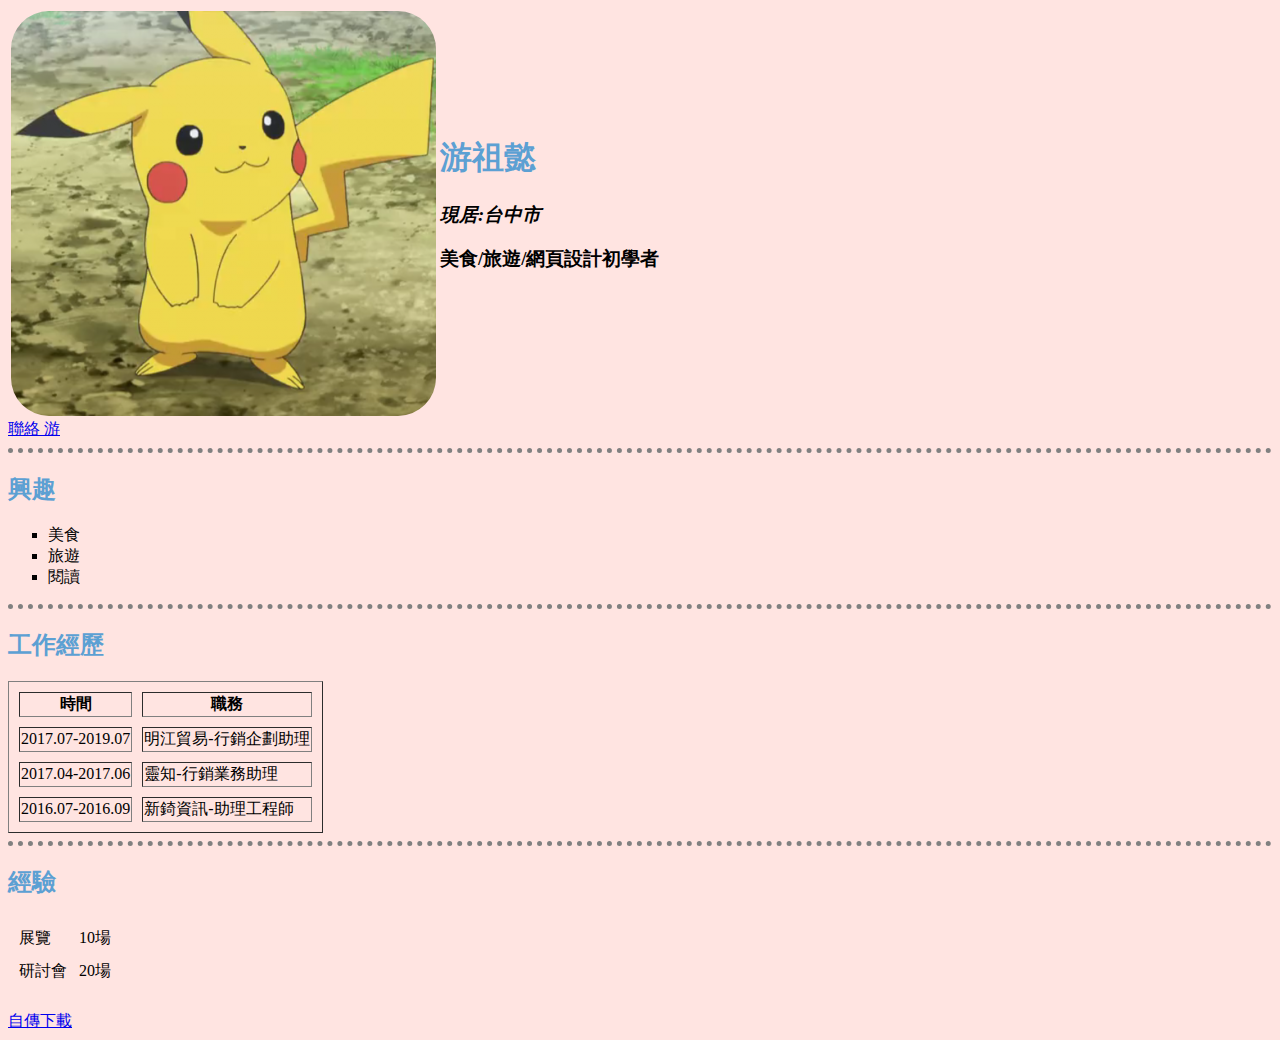
<file: index.html>
<html>
  <head>
    <meta charset="utf-8">
    <title>游祖懿的簡介</title>
    <link rel="stylesheet" href="styles.css">
  </head>
  <body>
    <table>
      <tr>
        <td><img class="oo" src="5b1a0f4515500.png" alt="picachu"></td>
      <td>
        <h1><strong>游祖懿</strong></h1>
        <h3><i>現居:台中市</i></h3>
        <h3><b>美食/旅遊/網頁設計初學者</b></h3>
      </td>
    </tr>
    </table>
    <a href="contact.html">聯絡 游</a>
    <hr>
    <h2><b>興趣</b></h2>
    <ul type=square>
      <li>美食
      <li>旅遊
      <li>閱讀
    </ul>
    <hr>
    <h2><b>工作經歷</b></h2>
    <table cellspacing="10" border="1">
      <thead>
        <tr>
          <th>時間</th>
          <th>職務</th>
        </tr>
      </thead>
      <tbody>
      <tr>
        <td>2017.07-2019.07</td>
        <td>明江貿易-行銷企劃助理</td>
      </tr>
      <tr>
        <td>2017.04-2017.06</td>
        <td>靈知-行銷業務助理</td>
      </tr>
      <tr>
        <td>2016.07-2016.09</td>
        <td>新錡資訊-助理工程師</td>
      </tr>
    </tbody>
    <tfoot>

    </tfoot>
    </table>
    <hr>
<h2><strong>經驗</strong></h2>

    <table cellspacing="10" >
      <tbody>
          <tr>
            <td>展覽</td>
            <td>10場</td>
          </tr>
          <tr>
            <td>研討會</td>
            <td>20場</td>
          </tr>
      </tbody>
    </table>
    <br>
    <a download href="Essential Linux Device Drivers.pdf">自傳下載</a>

  </body>

<html>
</file>
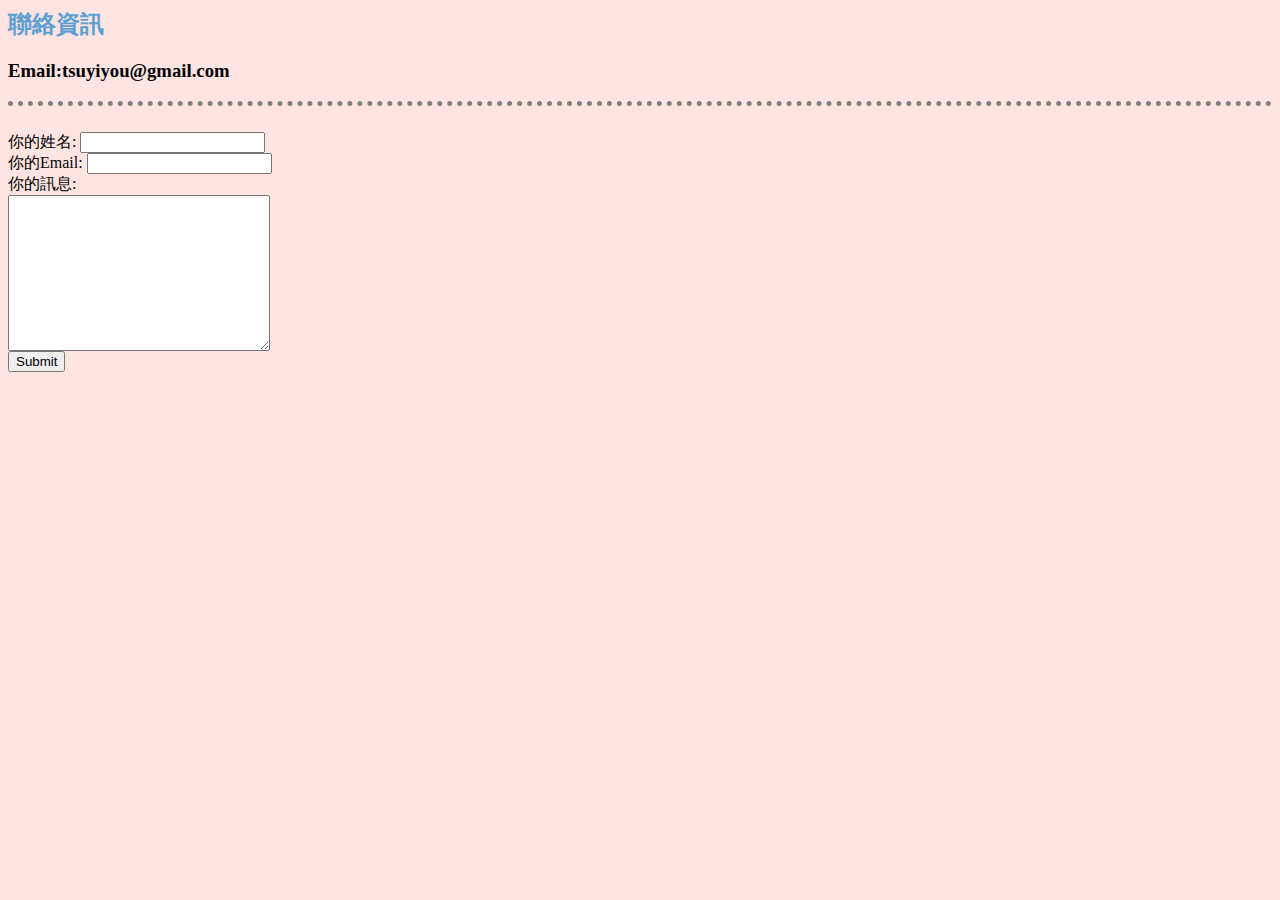
<file: contact.html>
<html>
    <head>
            <meta charset="utf-8">
            <title>聯絡游</title> 
            <link rel="stylesheet" href="styles.css">
    </head>
    <body>
<h2>聯絡資訊</h2>
<h3>Email:tsuyiyou@gmail.com</h3>
<hr>
<form action="mailto:tsuyiyou@gmail.com" method="post" enctype="text/plain"><br>
<label>你的姓名:</label>
<input type="text" name=""value""><br>
<label>你的Email:</label>
<input type="text" name=""value""><br>
<label>你的訊息:</label><br>
<textarea name="value" rows="10" cols="30"></textarea><br>
<input type="submit" name=""><br>


</form>    
</body>
</html>
</file>
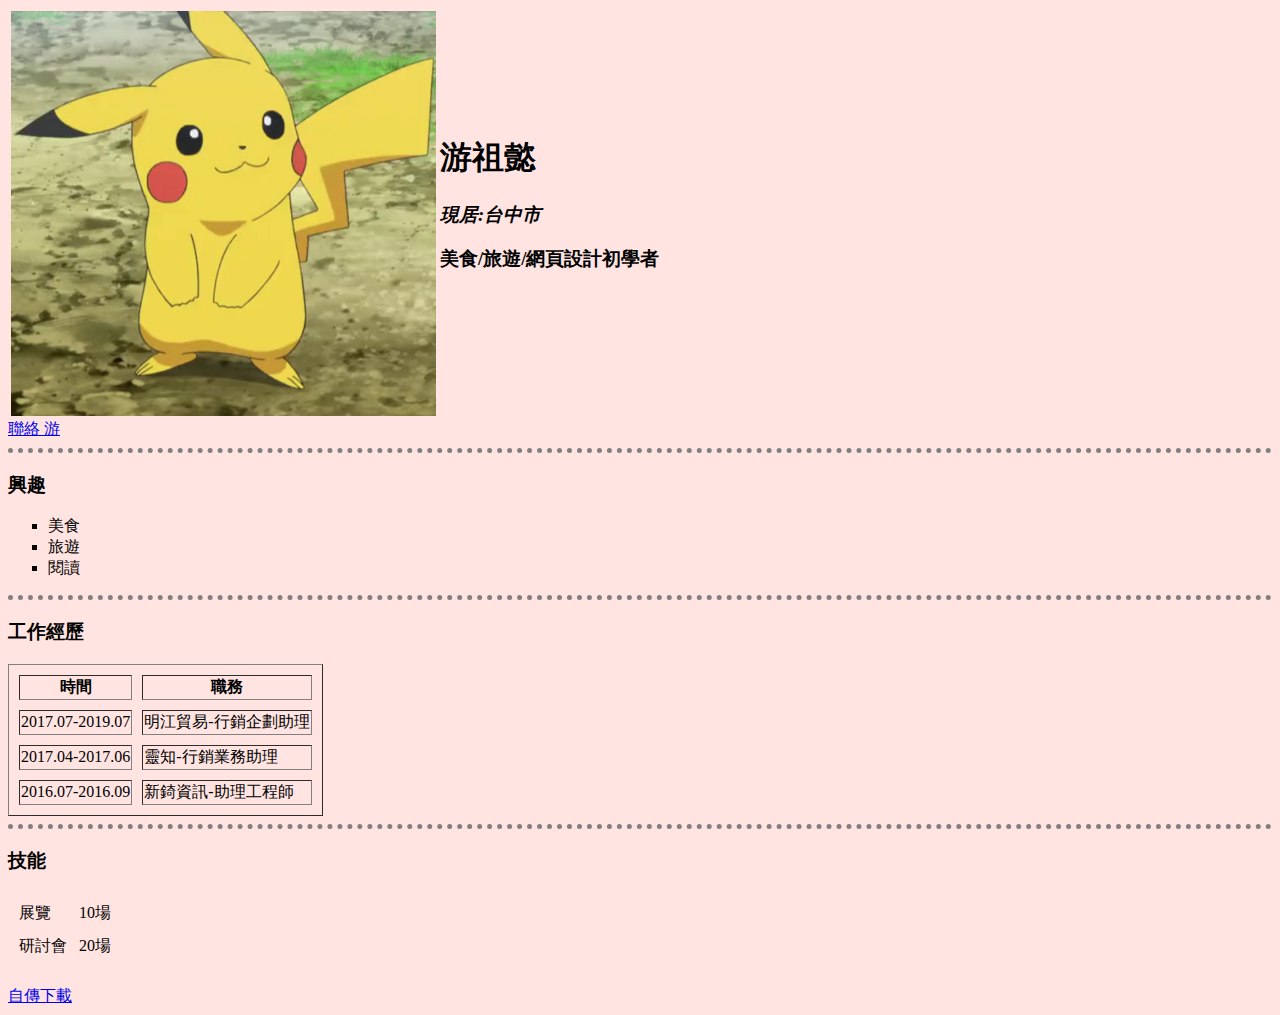
<file: joyyou.html>
<html>
  <head>
    <meta charset="utf-8">
    <title>游祖懿的簡介</title>
  </head>
  <style>
     body {background-color:MistyRose
     }
     hr{
      border-style:none;
      border-top-style:dotted;
      border-color:gray;
      border-width:5px; 
     }
  </style>
  <body>
    <table>
      <tr>
        <td><img src="5b1a0f4515500.png" alt="picachu"></td>
      <td>
        <h1><strong>游祖懿</strong></h1>
        <h3><i>現居:台中市</i></h3>
        <h3><b>美食/旅遊/網頁設計初學者</b></h3>
      </td>
    </tr>
    </table>
    <a href="file:///C:/Users/ChingTangLin/Desktop/workspace/contact.html">聯絡 游</a>
    <hr>
    <h3><b>興趣</b></h3>
    <ul type=square>
      <li>美食
      <li>旅遊
      <li>閱讀
    </ul>
    <hr>
    <h3><b>工作經歷</b></h3>
    <table cellspacing="10" border="1">
      <thead>
        <tr>
          <th>時間</th>
          <th>職務</th>
        </tr>
      </thead>
      <tbody>
      <tr>
        <td>2017.07-2019.07</td>
        <td>明江貿易-行銷企劃助理</td>
      </tr>
      <tr>
        <td>2017.04-2017.06</td>
        <td>靈知-行銷業務助理</td>
      </tr>
      <tr>
        <td>2016.07-2016.09</td>
        <td>新錡資訊-助理工程師</td>
      </tr>
    </tbody>
    <tfoot>

    </tfoot>
    </table>
    <hr>
<h3><strong>技能</strong></h3>

    <table cellspacing="10" >
      <tbody>
          <tr>
            <td>展覽</td>
            <td>10場</td>
          </tr>
          <tr>
            <td>研討會</td>
            <td>20場</td>
          </tr>
      </tbody>
    </table>
    <br>
    <a download href="Essential Linux Device Drivers.pdf">自傳下載</a>

  </body>

<html>
</file>
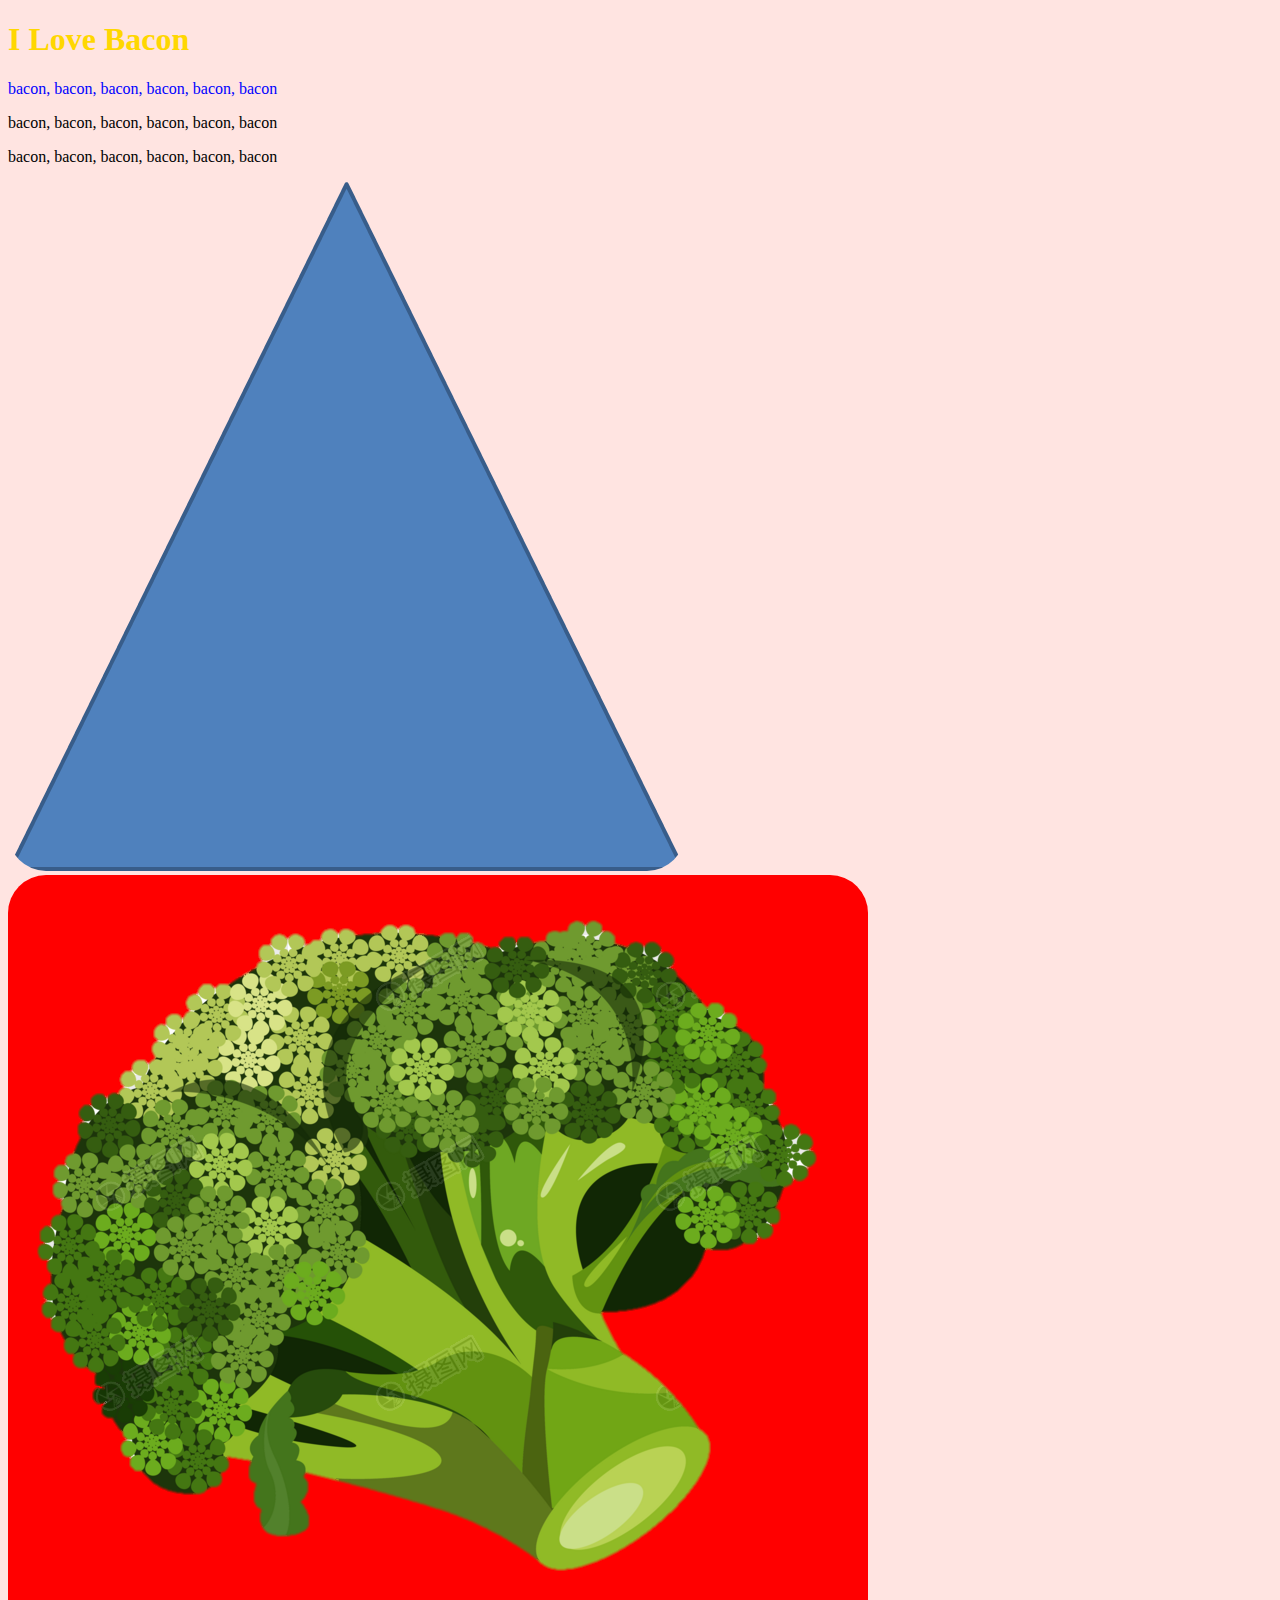
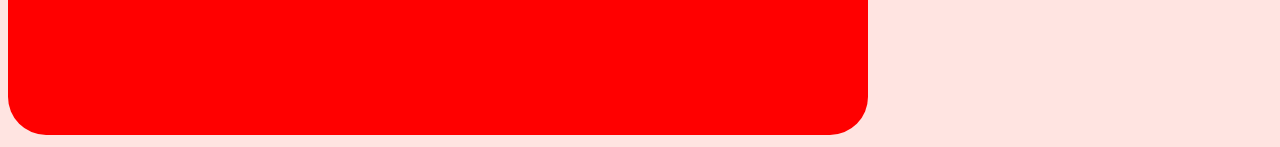
<file: PracticeCss.html>
<!DOCTYPE html>
<html>

<head>
  <meta charset="utf-8">
  <title>Bacon Fansite</title>
  <link rel="stylesheet" href="styles.css">
</head>

<body>
  <h1 id="head1">I Love Bacon</h1>
  <p id="head">bacon, bacon, bacon, bacon, bacon, bacon</p>
  <p>bacon, bacon, bacon, bacon, bacon, bacon</p>
  <p>bacon, bacon, bacon, bacon, bacon, bacon</p>
  <img class="oo" src="tt.png" alt="bacon-img">
  <img class="clorr oo" src="broccoli.png" alt="broccoli">
</body>

</html>
</file>
<file: styles.css>
body {background-color:MistyRose
}
hr{
 border-style:none;
 border-top-style:dotted;
 border-color:gray;
 border-width:5px; 
}
h1{
    color:#5ca0d3
}
h1:hover{
    color:#b0e0a8
}
h2{
    color:#5ca0d3
}

/*h1{
    color:palevioletred
}
*/

img:hover{
    border-radius: 8px;
    background-color: aquamarine
}

.clorr{
    background-color: red;

}
.oo{
    border-radius: 38px;
}

#head1:hover{
    color:red;
}
#head1{
    color:gold;
}

#head2{
    color:blue;
}

#head{
    color:blue;
}
</file>
